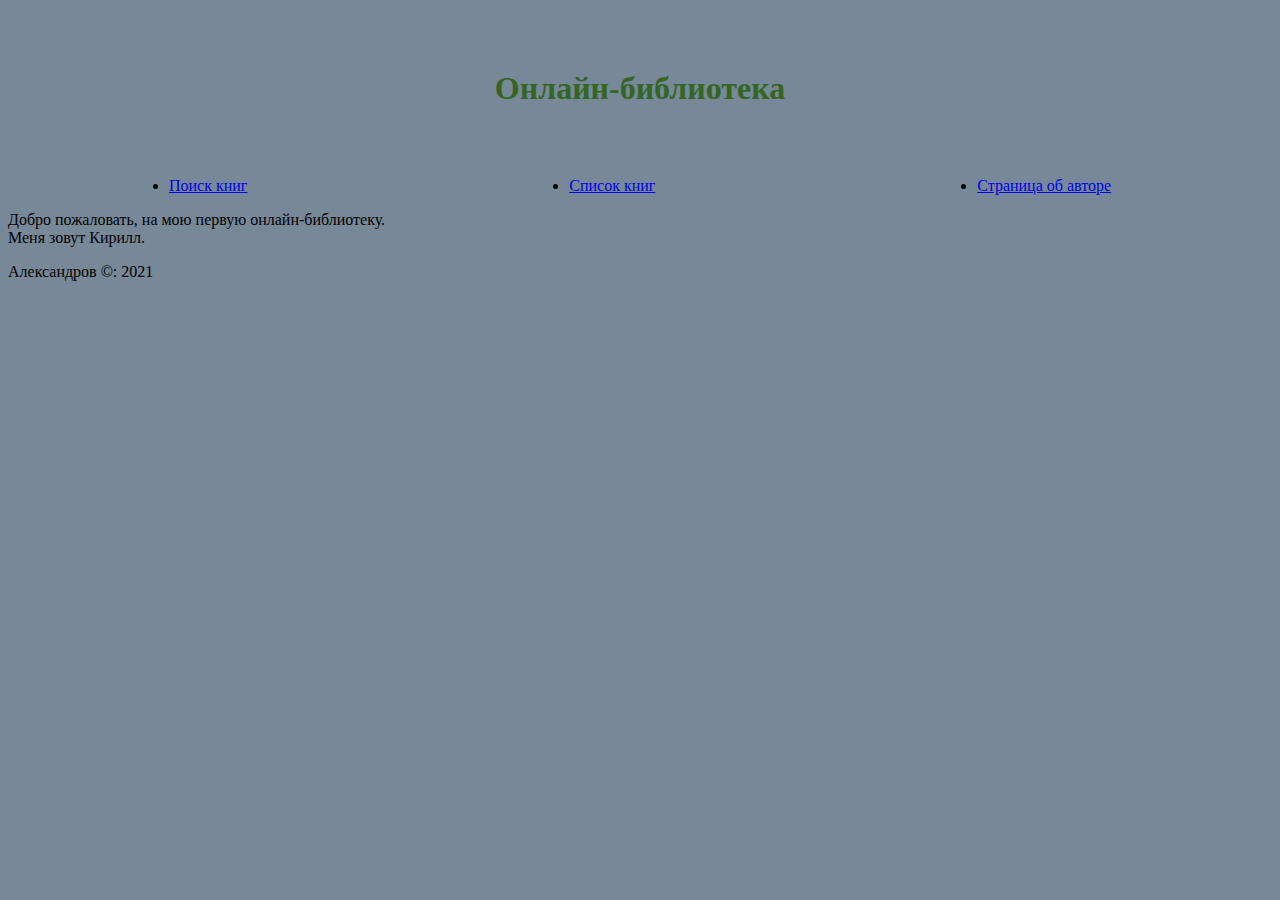
<file: lab-02/index.html>
<!DOCTYPE html>
<html lang="ru">
<head>
	<meta charset="UTF-8">
	<title>Главная страница - Онлайн-Библиотеки</title>
</head>
<body bgcolor="#778899">

<header>
	<h1 style="text-align: center; font-family: fantasy; margin: 70px; color: #362">
	Онлайн-библиотека</h1>

	<nav>

		<u1 style="display: flex; justify-content: space-around;">
			<li><a href="./search.html">Поиск книг</a></li>
			<li><a href="./bookshelf.html">Список книг</a></li>
			<li><a href="./about.html">Страница об авторе</a></li>
		</u1>
	</nav>
</header>

<main>
	<p>Добро пожаловать, на мою первую онлайн-библиотеку.<br>Меня зовут Кирилл.</p>
</main>
<footer style="margin-right: 50px">
	Александров&nbsp;&copy:&nbsp;2021
</footer>
</body>
</html>
</file>
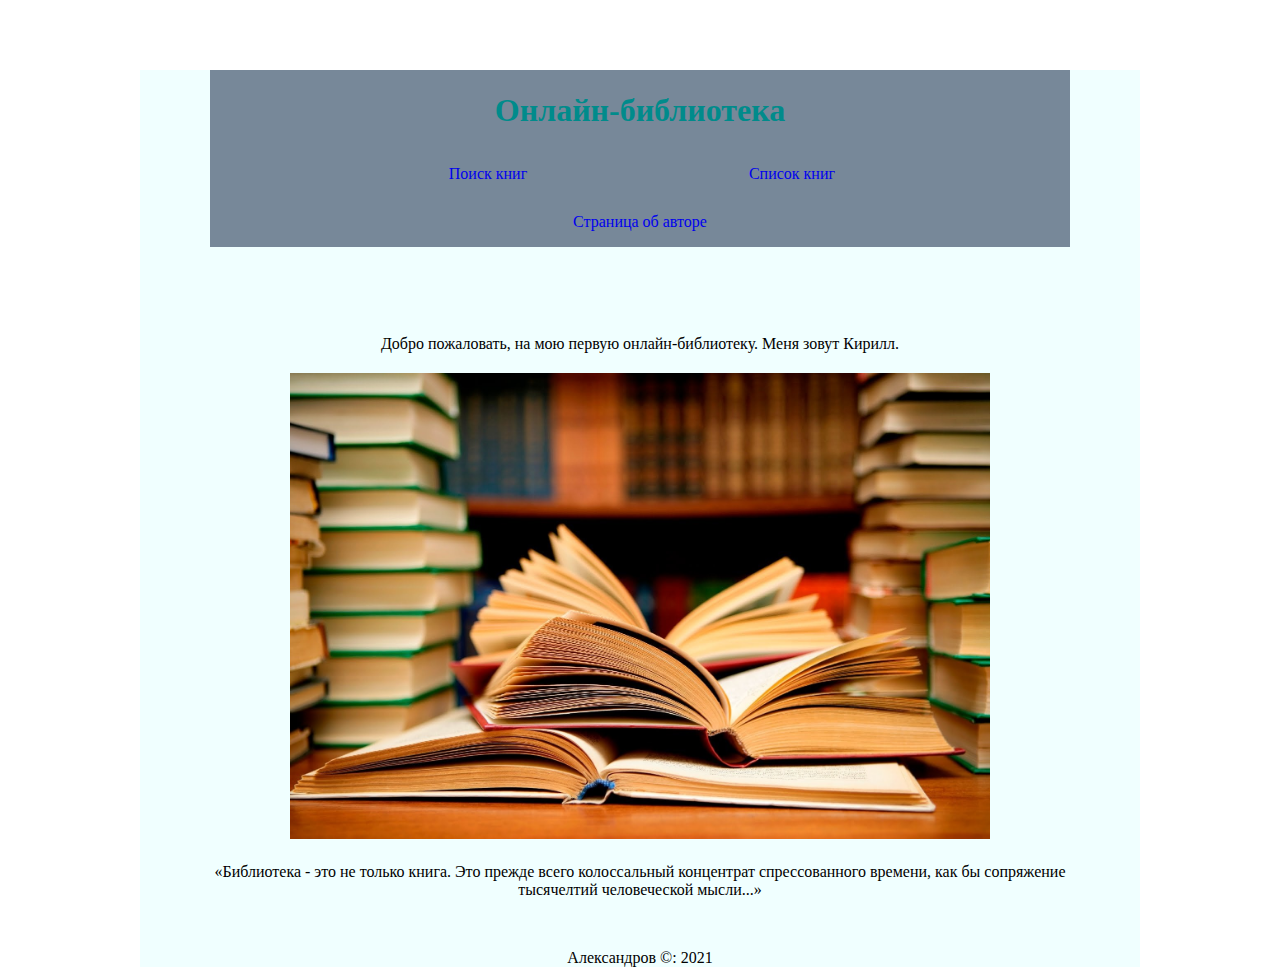
<file: lab-03/index.html>
<!DOCTYPE html>
<html lang="ru">
<head>
	<meta charset="UTF-8">
	<title>Главная страница - Онлайн-Библиотеки</title>
	<link rel="stylesheet" href="Setting.css">
</head>
<body>
<main>
<header>
	<h1>
	Онлайн-библиотека</h1>

	<nav>
		
			<li><a href="./search.html">Поиск книг</a></li>
			<li><a href="./bookshelf.html">Список книг</a></li>
			<li><a href="./about.html">Страница об авторе</a></li>
		
	</nav>
</header>

<content>
	<div class="text1">Добро пожаловать, на мою первую онлайн-библиотеку. Меня зовут Кирилл.</div>
	<div class="image"><img src="image/123.jpg" alt="Picture" width="700" hspace="20"></div>

	<blockquote>
		<div class="text1">&laquo;Библиотека - это не только книга. Это прежде всего колоссальный концентрат спрессованного времени, как бы сопряжение тысячелтий человеческой мысли...&raquo;</div>
	</blockquote>
</content>
<footer>
	Александров&nbsp;&copy:&nbsp;2021
</footer>
</body>
</main>
</html>
</file>
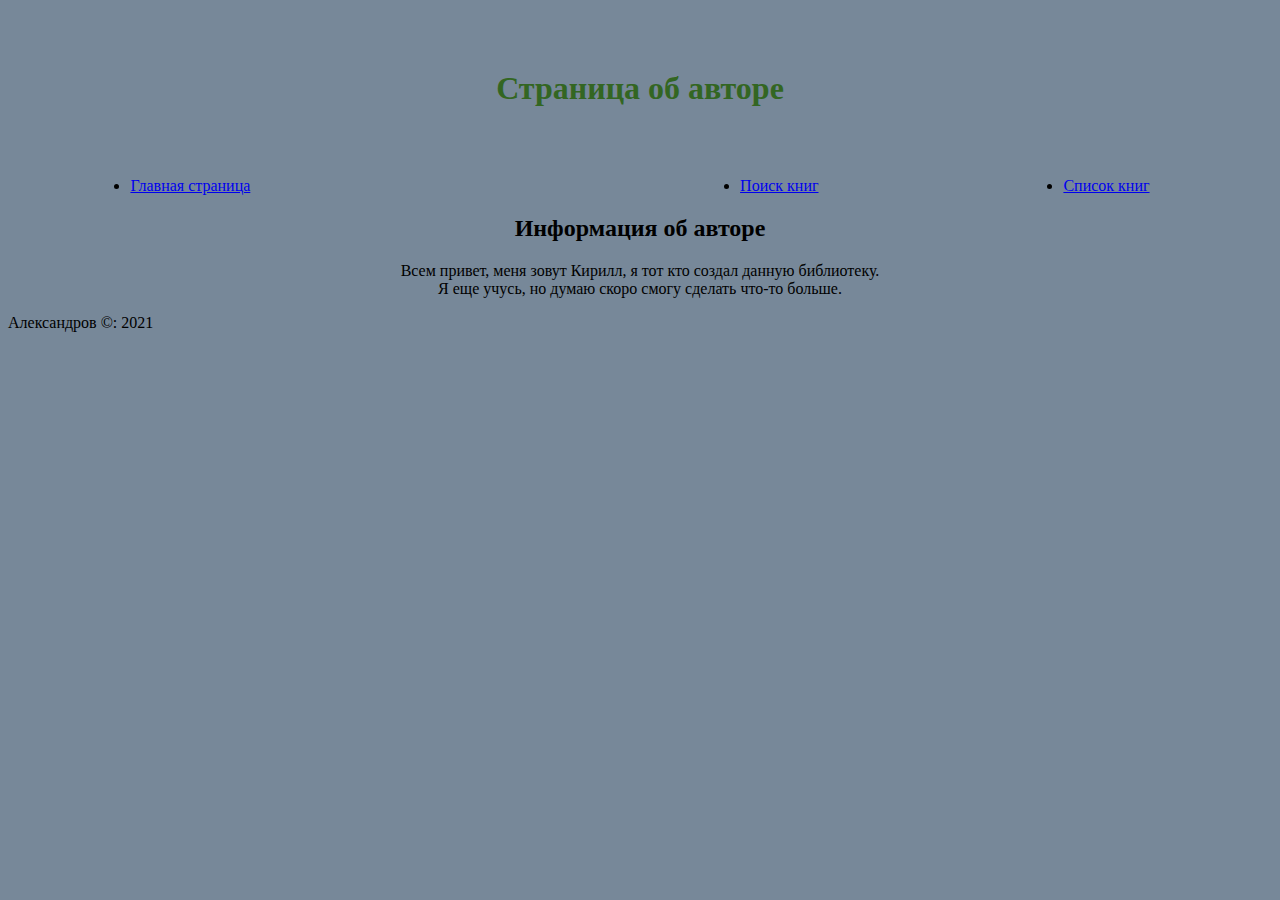
<file: lab-02/about.html>
<!DOCTYPE html>
<html>
<head>
	<meta charset="utf-8">
	<title>Об авторе</title>
</head>
<body bgcolor="#778899">
	<header>
		<h1 style="text-align: center; font-family: fantasy; margin: 70px; color: #362">
			Страница об авторе</h1>
		<nav>

			<u1 style="display: flex; justify-content: space-around;">
				<li><a href="./index.html">Главная страница</li>
				<li><a href="./search.html">Поиск книг</a></li>
				<li><a href="./bookshelf.html">Список книг</a></li>
			</u1>
		</nav>
	</header>

	<main>
		<h2 style="text-align: center;">Информация об авторе</h2>
		<p style="text-align: center;">Всем привет, меня зовут Кирилл, я тот кто создал данную библиотеку.<br>Я еще учусь, но думаю скоро смогу сделать что-то больше.</p>
	</main>

	<footer style="margin-right: 50px">
	Александров&nbsp;&copy:&nbsp;2021
</footer>
</body>
</html>
</file>
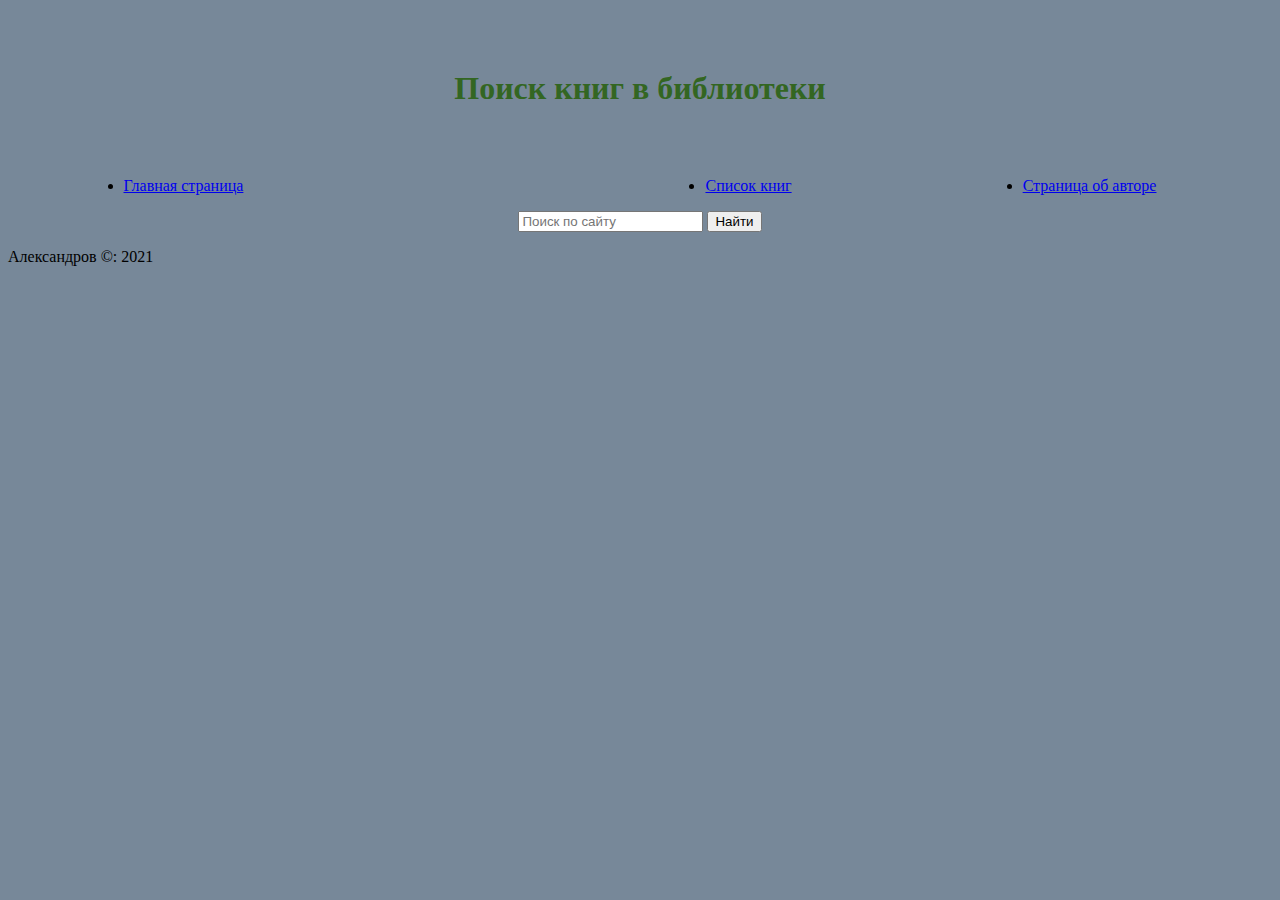
<file: lab-02/search.html>
<!DOCTYPE html>
<html lang="ru">
<head>
	<meta charset="utf-8">
	<title>Поиск - Онлайн-Библиотеки</title>
</head>
<body bgcolor="#778899">

	<header>
		<h1 style="text-align: center; font-family: fantasy; margin: 70px; color: #362">
			Поиск книг в библиотеки
		</h1>

		<nav>
			
			<u1 style="display: flex; justify-content: space-around;">
				<li><a href="./index.html">Главная страница</li>
				<li><a href="./bookshelf.html">Список книг</a></li>
				<li><a href="./about.html">Страница об авторе</a></li>
			</u1>
		</nav>
	</header>

	<form>
		<p style="text-align: center;"><input type="search" name="q" placeholder="Поиск по сайту">
			<input type="submit" value="Найти"></p>
	</form>

	<footer style="margin-right: 50px">
	Александров&nbsp;&copy:&nbsp;2021
</footer>
</body>
</html>
</file>
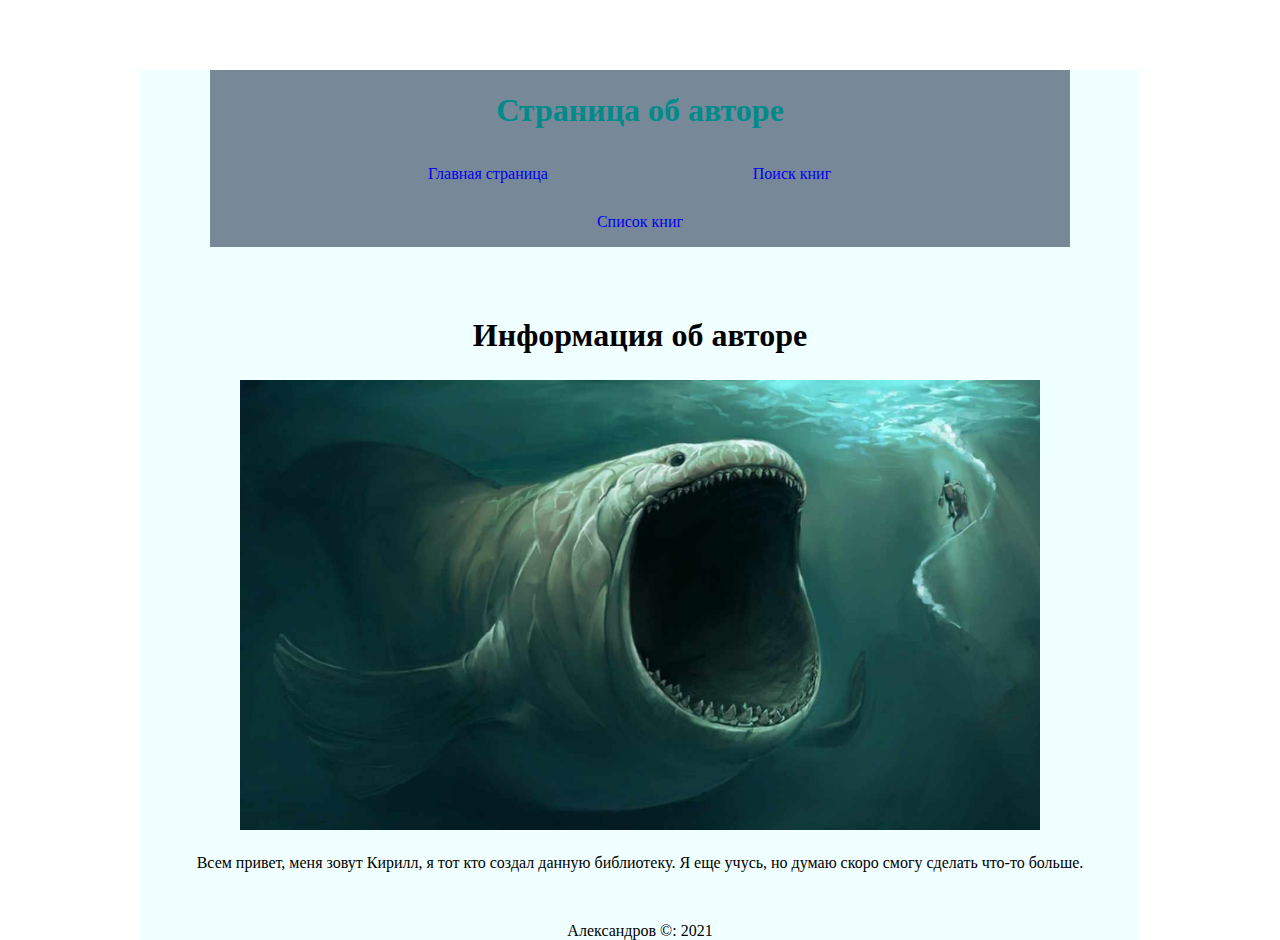
<file: lab-03/about.html>
<!DOCTYPE html>
<html>
<head>
	<meta charset="utf-8">
	<title>Об авторе</title>
	<link rel="stylesheet" href="Setting.css">
</head>
<body >
<main>
	<header>
		<h1>
			Страница об авторе</h1>
		<nav>

				<li><a href="./index.html">Главная страница</li>
				<li><a href="./search.html">Поиск книг</a></li>
				<li><a href="./bookshelf.html">Список книг</a></li>
		</nav>
	</header>

		<h2>Информация об авторе</h2>
		<div class="image"><img src="image/Ime.jpg" width="800" height="450" alt="It's me"></div>
		<div class="text1">Всем привет, меня зовут Кирилл, я тот кто создал данную библиотеку. Я еще учусь, но думаю скоро смогу сделать что-то больше. </div>

	<footer>
	Александров&nbsp;&copy:&nbsp;2021
</footer>
</body>
</main>
</html>
</file>
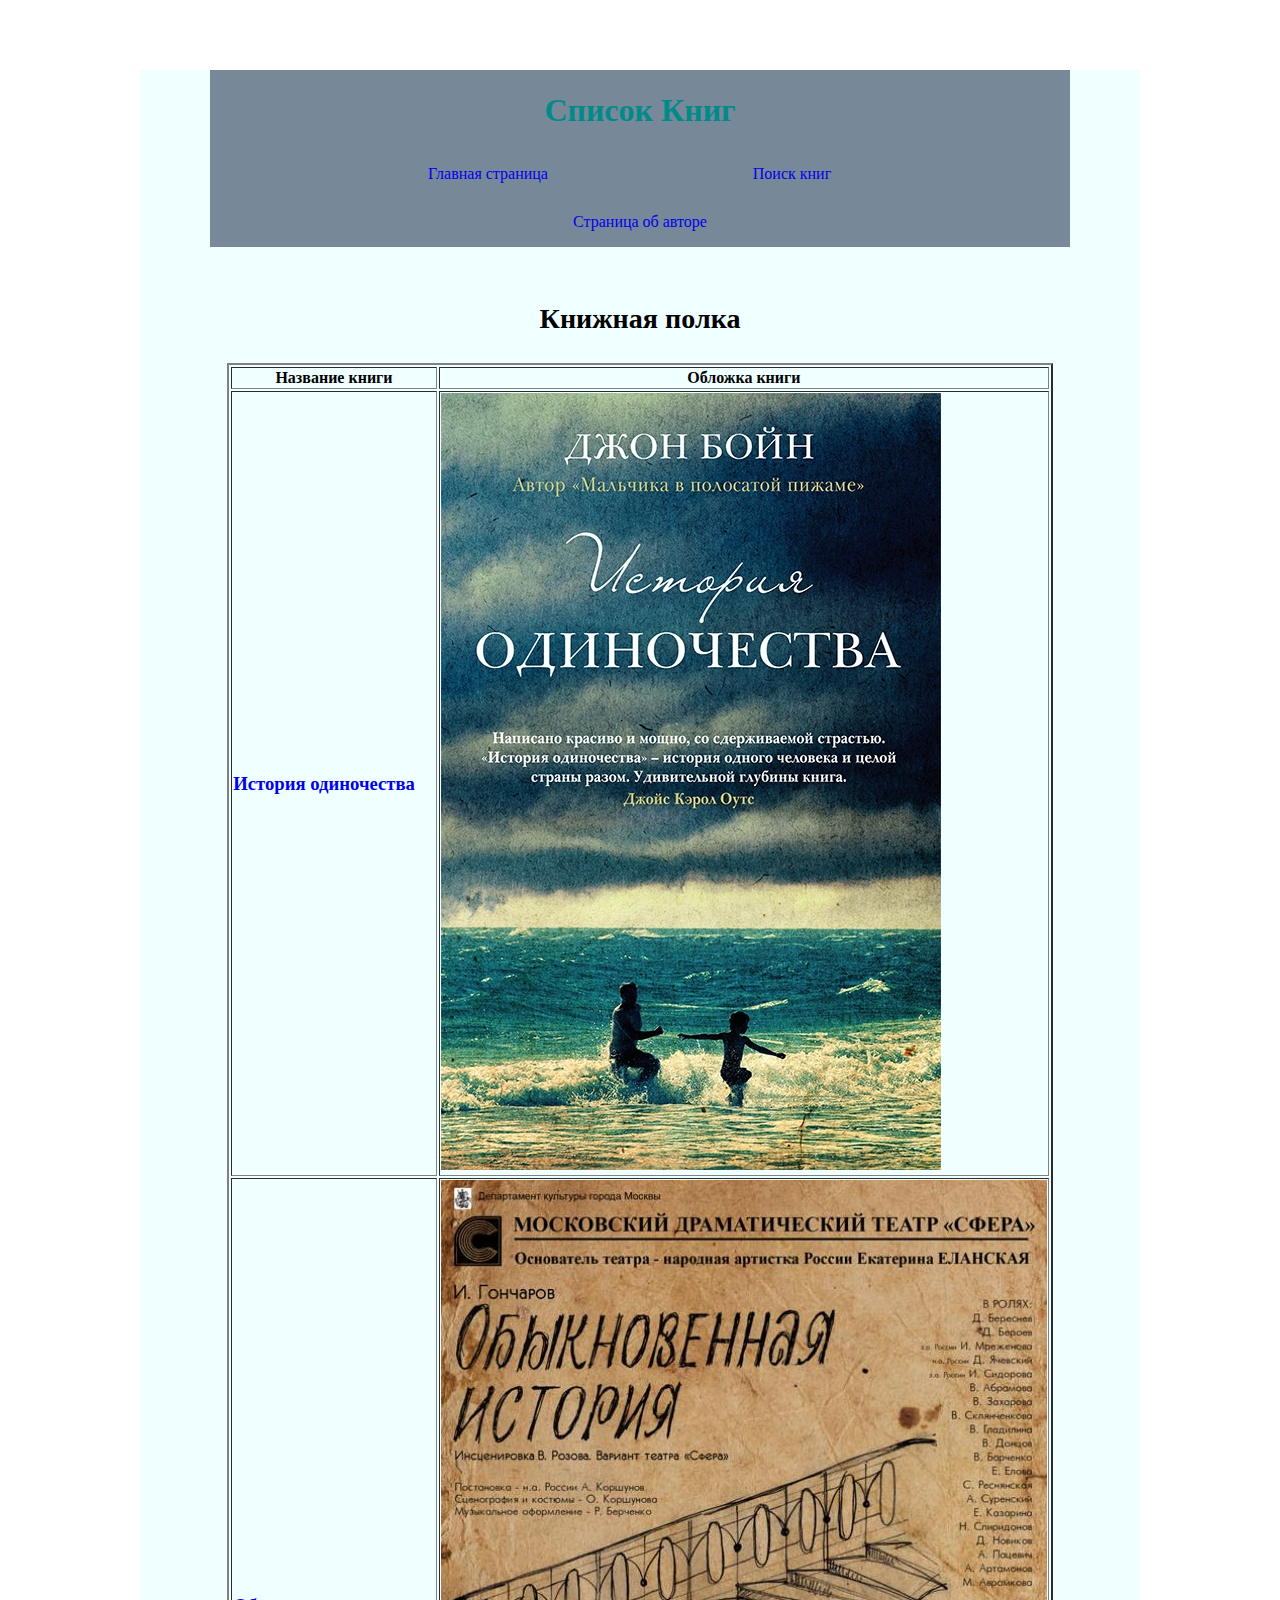
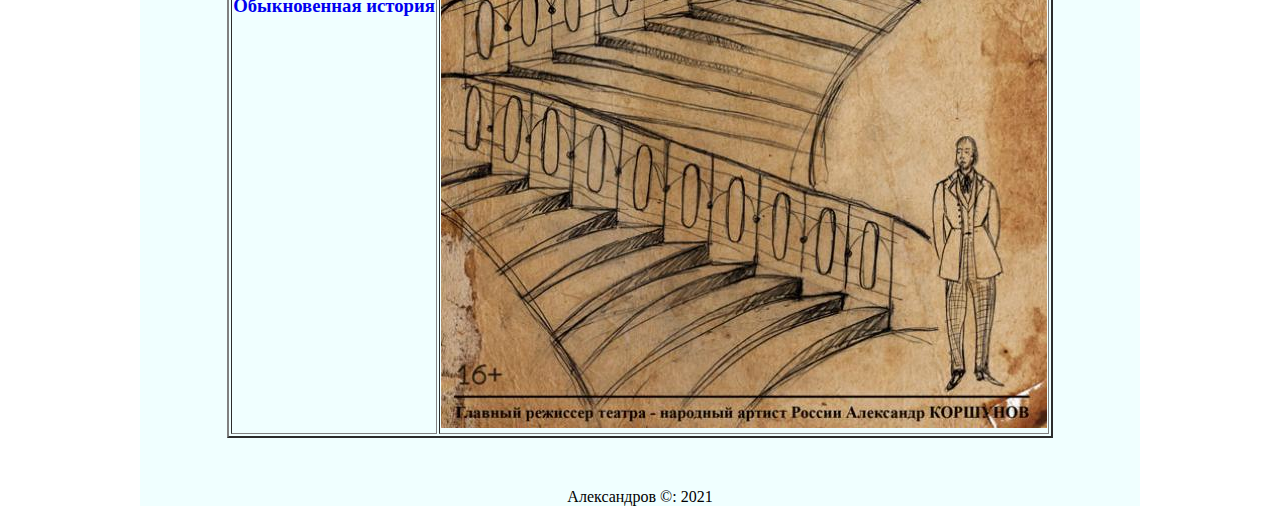
<file: lab-03/bookshelf.html>
<!DOCTYPE html>
<html>
<head>
	<meta charset="utf-8">
	<title>Список Книг</title>
	<link rel="stylesheet" href="Setting.css">
</head>
<body>
<main>
	<header>
		<h1>
			Список Книг
		</h1>

		<nav>
			

			<li><a href="./index.html">Главная страница</a></li>
			<li><a href="./search.html">Поиск книг</a></li>
			<li><a href="./about.html">Страница об авторе</a></li>

		</nav>
	</header>
	
<content>
<center>
	<table border="2">
	<caption><h3>Книжная полка</h3></caption>
		<tr>
			<th>Название книги</th>
			<th>Обложка книги</th>
		
			<tr><td><h3><a href="./book/storyOne.html">История одиночества</a></h3></td><td><img src="image/1.jpeg" alt="AloneStory"></td></tr>
			<tr><td><h3><a href="./book/storyOrd.html">Обыкновенная история</a></h3></td><td><img src="image/2.jpg" alt="TypicalStory"></td>
			</tr>
		</tr>
	</table>
</center>
</content>

<footer>
	Александров&nbsp;&copy:&nbsp;2021
</footer>
</body>
</main>
</html>
</file>
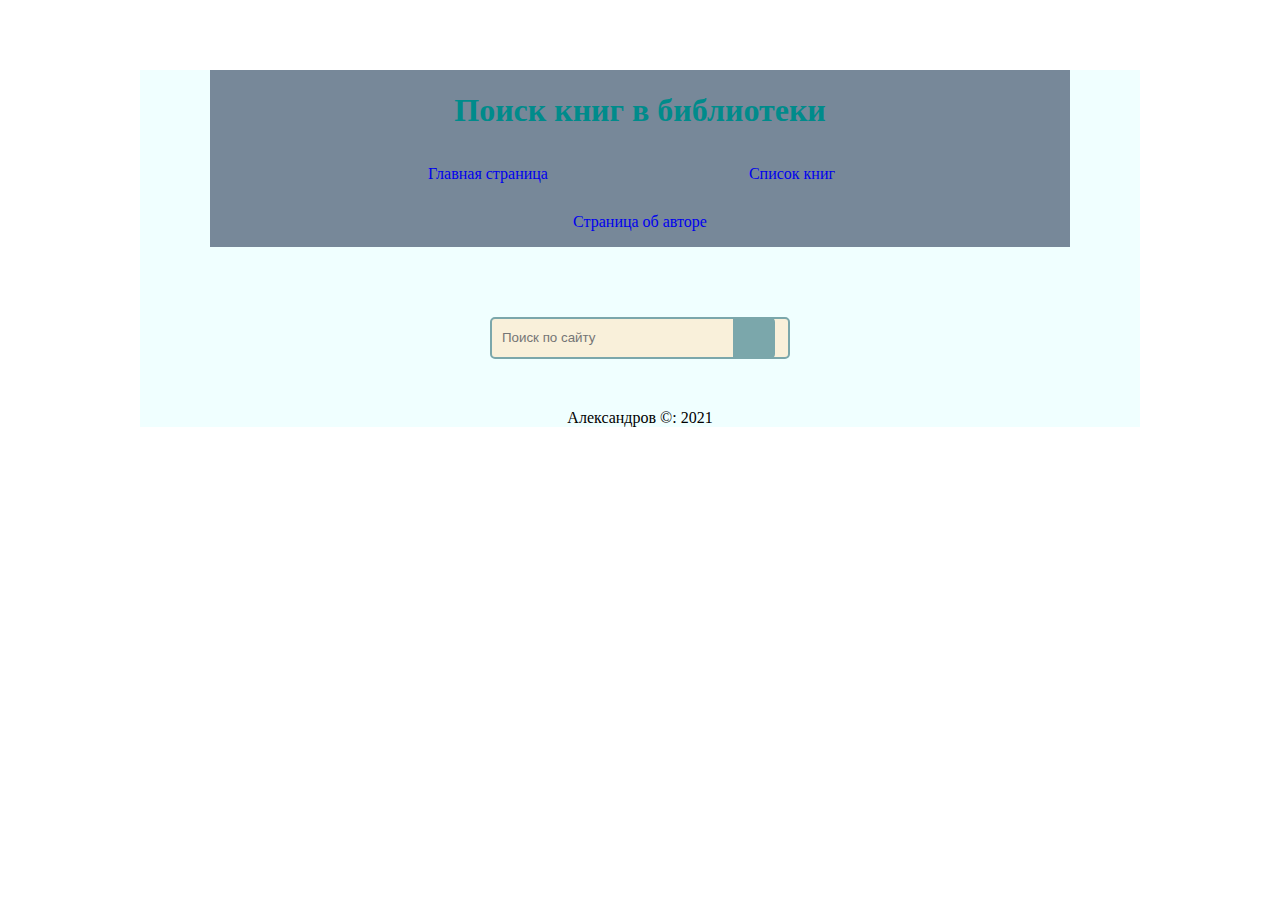
<file: lab-03/search.html>
<!DOCTYPE html>
<html lang="ru">
<head>
	<meta charset="utf-8">
	<title>Поиск - Онлайн-Библиотеки</title>
	<link rel="stylesheet" href="Setting.css">
</head>
<body>
<main>
	<header>
		<h1>
			Поиск книг в библиотеки
		</h1>

		<nav>
			
				<li><a href="./index.html">Главная страница</a></li>
				<li><a href="./bookshelf.html">Список книг</a></li>
				<li><a href="./about.html">Страница об авторе</a></li>
			
		</nav>
	</header>
<div class="d1">
	<form>
		<input type="search" name="q" placeholder="Поиск по сайту">
			<button type="submit" value="Найти"></button>
	</form>
</div>

	<footer>
	Александров&nbsp;&copy:&nbsp;2021
</footer>
</body>
</main>
</html>
</file>
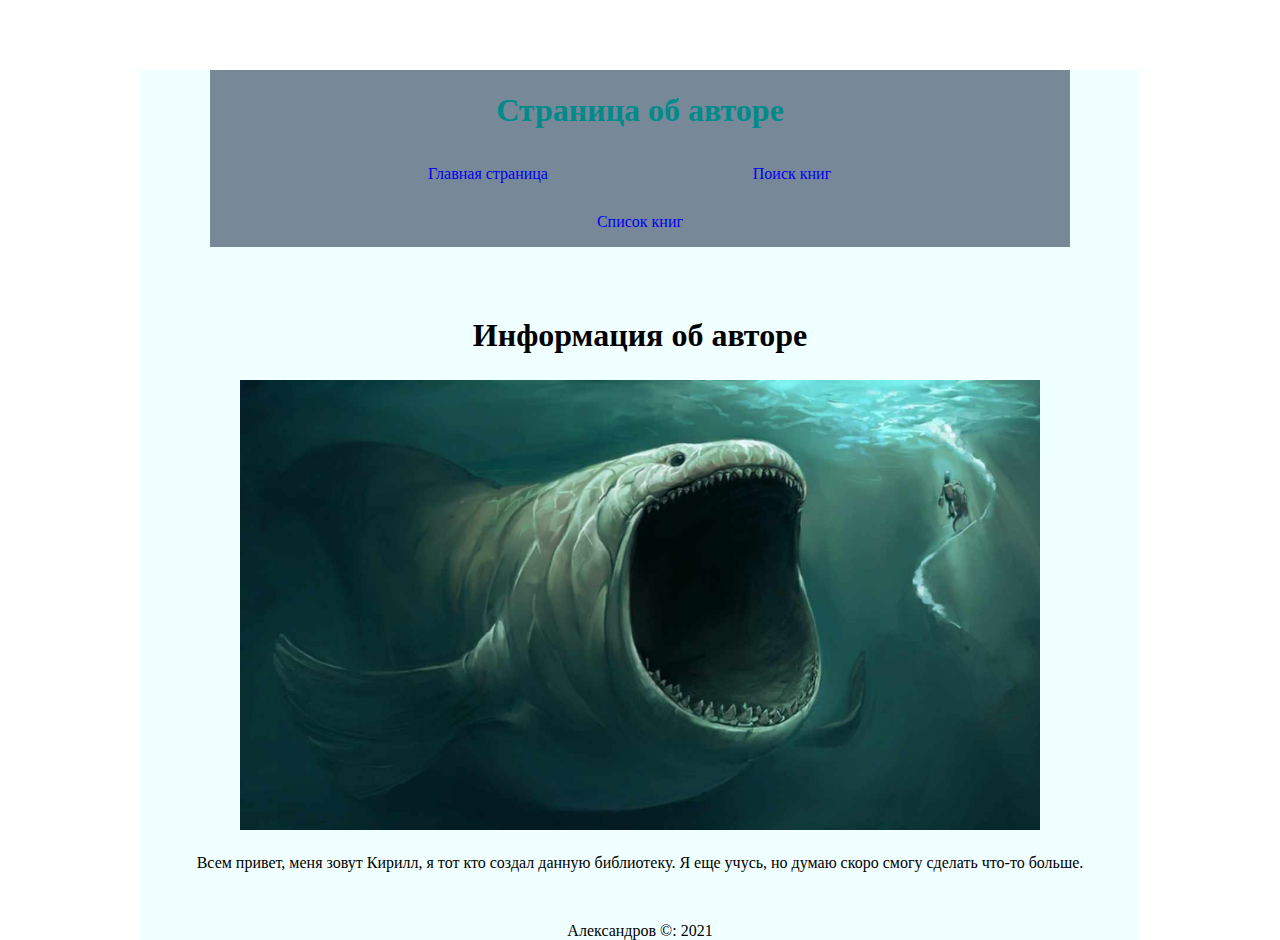
<file: lab-04/about.html>
<!DOCTYPE html>
<html>
<head>
	<meta charset="utf-8">
	<title>Об авторе</title>
	<link rel="stylesheet" href="Setting.css">
</head>
<body >
<main>
	<header>
		<h1>
			Страница об авторе</h1>
		<nav>

				<li><a href="./index.html">Главная страница</li>
				<li><a href="./search.html">Поиск книг</a></li>
				<li><a href="./bookshelf.html">Список книг</a></li>
		</nav>
	</header>

		<h2>Информация об авторе</h2>
		<div class="image"><img src="image/Ime.jpg" width="800" height="450" alt="It's me"></div>
		<div class="text1">Всем привет, меня зовут Кирилл, я тот кто создал данную библиотеку. Я еще учусь, но думаю скоро смогу сделать что-то больше. </div>
	<footer>
	Александров&nbsp;&copy:&nbsp;2021
</footer>
</body>
</main>
</html>
</file>
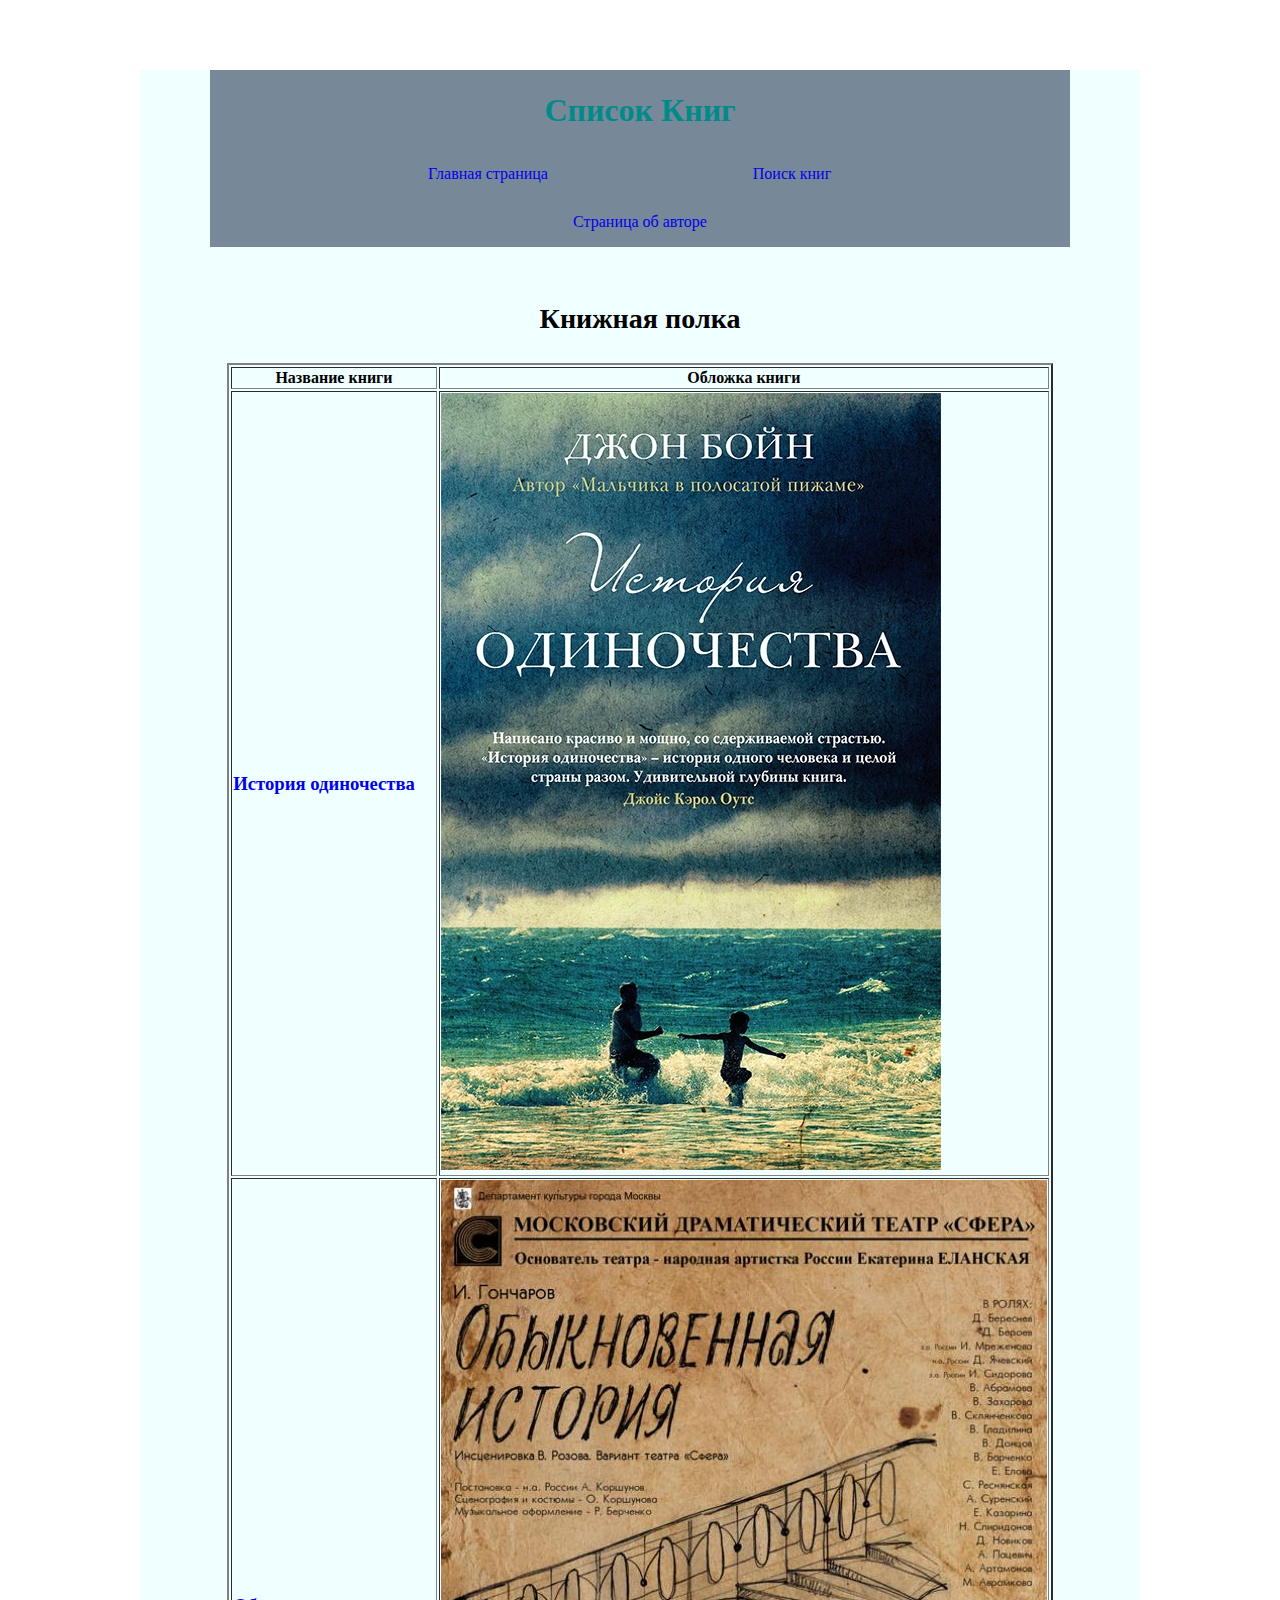
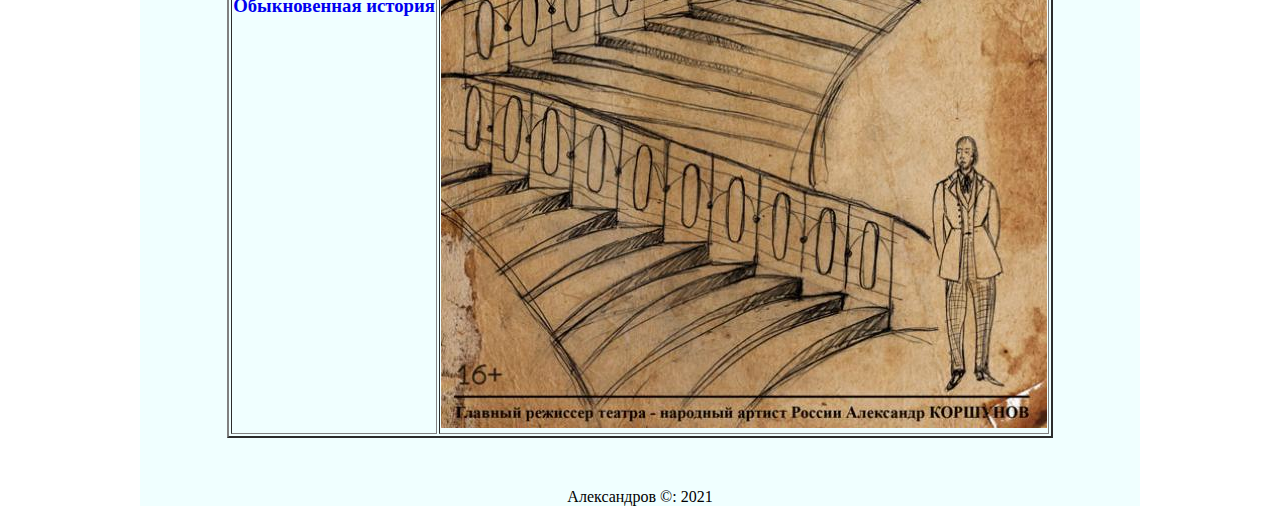
<file: lab-04/bookshelf.html>
<!DOCTYPE html>
<html>
<head>
	<meta charset="utf-8">
	<title>Список Книг</title>
	<link rel="stylesheet" href="Setting.css">
</head>
<body>
<main>
	<header>
		<h1>
			Список Книг
		</h1>

		<nav>
			

			<li><a href="./index.html">Главная страница</a></li>
			<li><a href="./search.html">Поиск книг</a></li>
			<li><a href="./about.html">Страница об авторе</a></li>

		</nav>
	</header>
	
<content>
<center>
	<table border="2">
	<caption><h3>Книжная полка</h3></caption>
		<tr>
			<th>Название книги</th>
			<th>Обложка книги</th>
			<tr><td><h3><a href="./book/storyOne.html">История одиночества</a></h3></td><td><img src="image/1.jpeg" alt="AloneStory"></td></tr>
			<tr><td><h3><a href="./book/storyOrd.html">Обыкновенная история</a></h3></td><td><img src="image/2.jpg" alt="TypicalStory"></td>
			</tr>
		</tr>
	</table>
</center>
</content>

<footer>
	Александров&nbsp;&copy:&nbsp;2021
</footer>
</body>
</main>
</html>
</file>
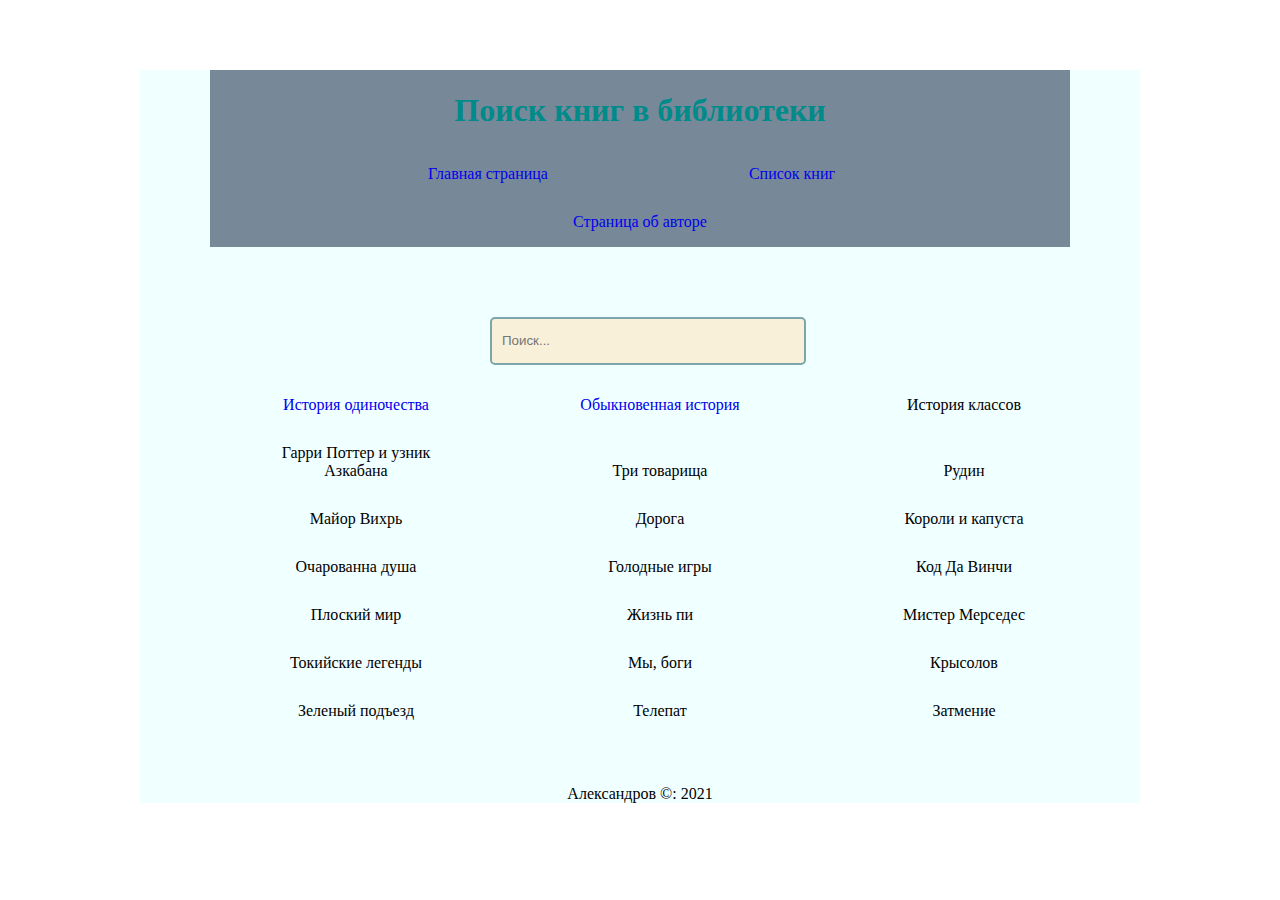
<file: lab-04/search.html>
<!DOCTYPE html>
<html lang="ru">
<head>
	<meta charset="utf-8">
	<title>Поиск - Онлайн-Библиотеки</title>
	<link rel="stylesheet" href="Setting.css">
</head>
<body>
<main>
	<header>
		<h1>
			Поиск книг в библиотеки
		</h1>

		<nav>
				<li><a href="./index.html">Главная страница</a></li>
				<li><a href="./bookshelf.html">Список книг</a></li>
				<li><a href="./about.html">Страница об авторе</a></li>
			
		</nav>
	</header>
<div class="d1">
	<form>
		<input type="text" id="elastic" placeholder="Поиск...">
			<!--<button type="submit" value="Найти"></button>--> 
	</form>
	<script src="JavaScript.js"></script>
</div>
<div class="cl-1">
	<ul class="elastic">
			<li><a href="./book/storyOne.html">История одиночества</a></li>
			<li><a href="./book/storyOrd.html">Обыкновенная история</a></li>
			<li>История классов</li>
			<li>Гарри Поттер и узник Азкабана</li>
			<li>Три товарища</li>
			<li>Рудин</li>
			<li>Майор Вихрь</li>
			<li>Дорога</li>
			<li>Короли и капуста</li>
			<li>Очарованна душа</li>
			<li>Голодные игры</li>
			<li>Код Да Винчи</li>
			<li>Плоский мир</li>
			<li>Жизнь пи</li>
			<li>Мистер Мерседес</li>
			<li>Токийские легенды</li>
			<li>Мы, боги</li>
			<li>Крысолов</li>
			<li>Зеленый подъезд</li>
			<li>Телепат</li>
			<li>Затмение</li>
		</ul>
	</div>

	<footer>
	Александров&nbsp;&copy:&nbsp;2021
</footer>
</body>
</main>
</html>
</file>
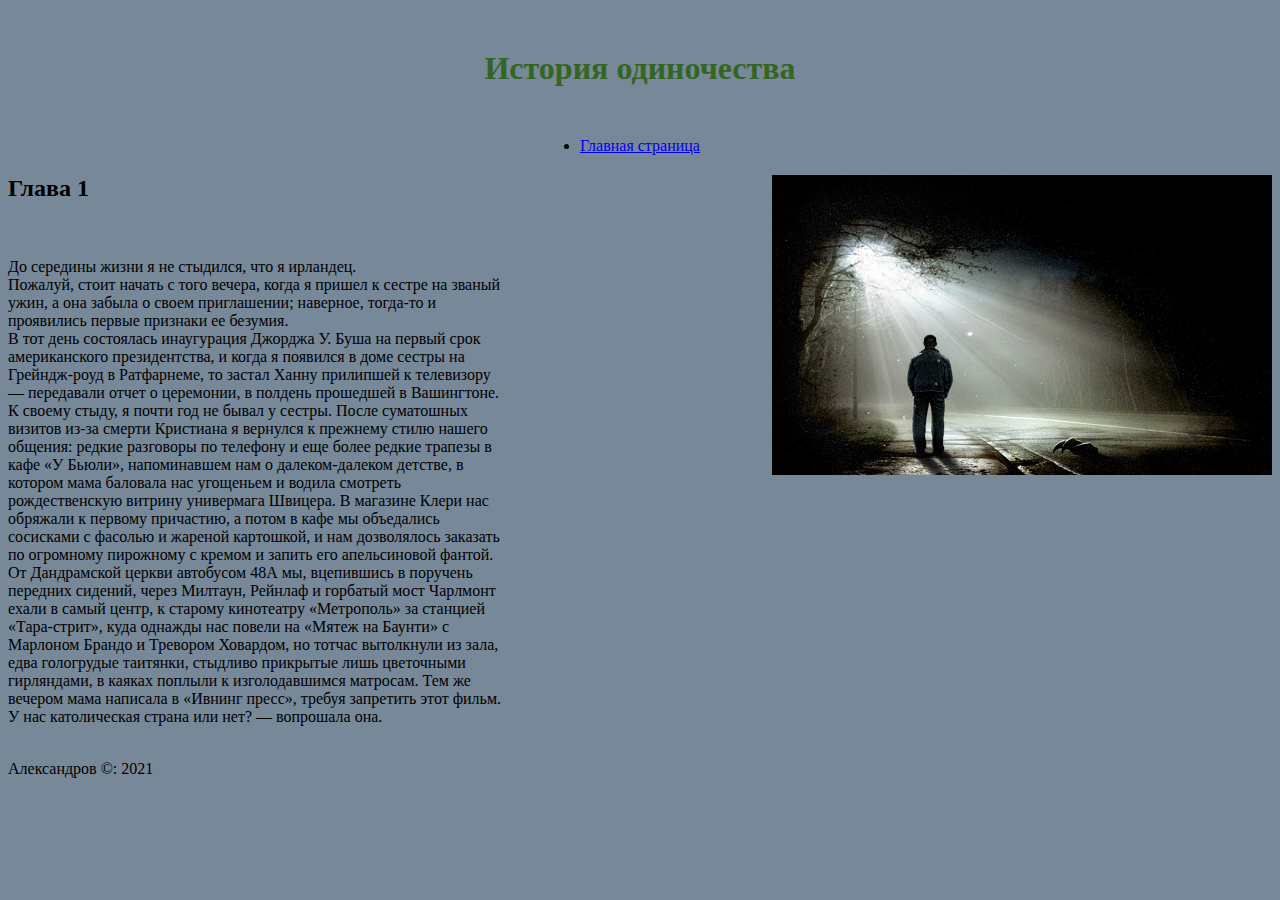
<file: lab-02/book/storyOne.html>
<!DOCTYPE html>
<html>
<head>
	<meta charset="utf-8">
	<title>История одиночества</title>
</head>
<body bgcolor="#778899">
	<header>
		<h1 style="text-align: center; font-family: fantasy; margin: 50px; color: #362">
			История одиночества</h1>
		<nav>

			<u1 style="display: flex; justify-content: space-around;">
				<li><a href="../index.html">Главная страница</a></li>
				
			</u1>
		</nav>
	</header>

	<main>
		<img src="../image/3.jpg" width="500" height="300" alt="storyOne" align="right">	
		<h2>Глава 1</h2>
		<p style="text-align: left; white-space: pre-wrap; width: 500px">
			
До середины жизни я не стыдился, что я ирландец.
Пожалуй, стоит начать с того вечера, когда я пришел к сестре на званый ужин, а она забыла о своем приглашении; наверное, тогда-то и проявились первые признаки ее безумия.
В тот день состоялась инаугурация Джорджа У. Буша на первый срок американского президентства, и когда я появился в доме сестры на Грейндж-роуд в Ратфарнеме, то застал Ханну прилипшей к телевизору — передавали отчет о церемонии, в полдень прошедшей в Вашингтоне.
К своему стыду, я почти год не бывал у сестры. После суматошных визитов из-за смерти Кристиана я вернулся к прежнему стилю нашего общения: редкие разговоры по телефону и еще более редкие трапезы в кафе «У Бьюли», напоминавшем нам о далеком-далеком детстве, в котором мама баловала нас угощеньем и водила смотреть рождественскую витрину универмага Швицера. В магазине Клери нас обряжали к первому причастию, а потом в кафе мы объедались сосисками с фасолью и жареной картошкой, и нам дозволялось заказать по огромному пирожному с кремом и запить его апельсиновой фантой. От Дандрамской церкви автобусом 48А мы, вцепившись в поручень передних сидений, через Милтаун, Рейнлаф и горбатый мост Чарлмонт ехали в самый центр, к старому кинотеатру «Метрополь» за станцией «Тара-стрит», куда однажды нас повели на «Мятеж на Баунти» с Марлоном Брандо и Тревором Ховардом, но тотчас вытолкнули из зала, едва гологрудые таитянки, стыдливо прикрытые лишь цветочными гирляндами, в каяках поплыли к изголодавшимся матросам. Тем же вечером мама написала в «Ивнинг пресс», требуя запретить этот фильм. У нас католическая страна или нет? — вопрошала она.
		</p>
	</main>

	<footer style="margin-right: 50px">
	Александров&nbsp;&copy:&nbsp;2021
</footer>
</body>
</html>
</file>
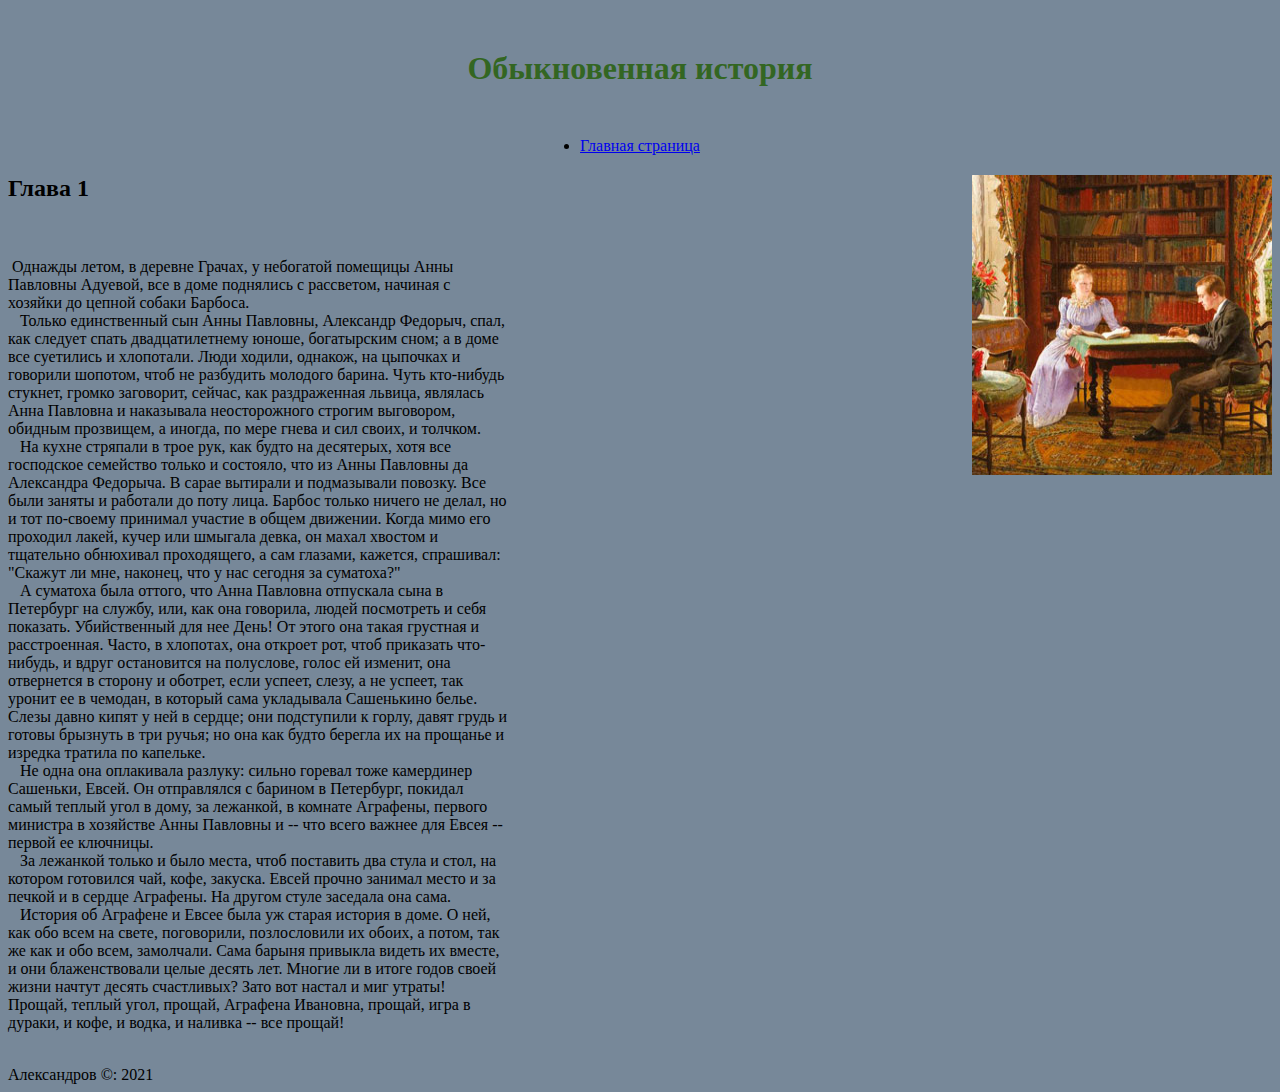
<file: lab-02/book/storyOrd.html>
<!DOCTYPE html>
<html>
<head>
	<meta charset="utf-8">
	<title>Обыкновенная история</title>
</head>
<body bgcolor="#778899">
	<header>
		<h1 style="text-align: center; font-family: fantasy; margin: 50px; color: #362">
			Обыкновенная история</h1>
		<nav>

			<u1 style="display: flex; justify-content: space-around;">
				<li><a href="../index.html">Главная страница</a></li>
			</u1>
		</nav>
	</header>

	<main>
		<img src="../image/4.jpg" width="300" height="300" alt="storyOrdinary" align="right">	
		<h2>Глава 1</h2>
		<p style="text-align: left; white-space: pre-wrap; width: 500px">
			
 Однажды летом, в деревне Грачах, у небогатой помещицы Анны Павловны Адуевой, все в доме поднялись с рассветом, начиная с хозяйки до цепной собаки Барбоса.
   Только единственный сын Анны Павловны, Александр Федорыч, спал, как следует спать двадцатилетнему юноше, богатырским сном; а в доме все суетились и хлопотали. Люди ходили, однакож, на цыпочках и говорили шопотом, чтоб не разбудить молодого барина. Чуть кто-нибудь стукнет, громко заговорит, сейчас, как раздраженная львица, являлась Анна Павловна и наказывала неосторожного строгим выговором, обидным прозвищем, а иногда, по мере гнева и сил своих, и толчком.
   На кухне стряпали в трое рук, как будто на десятерых, хотя все господское семейство только и состояло, что из Анны Павловны да Александра Федорыча. В сарае вытирали и подмазывали повозку. Все были заняты и работали до поту лица. Барбос только ничего не делал, но и тот по-своему принимал участие в общем движении. Когда мимо его проходил лакей, кучер или шмыгала девка, он махал хвостом и тщательно обнюхивал проходящего, а сам глазами, кажется, спрашивал: "Скажут ли мне, наконец, что у нас сегодня за суматоха?"
   А суматоха была оттого, что Анна Павловна отпускала сына в Петербург на службу, или, как она говорила, людей посмотреть и себя показать. Убийственный для нее День! От этого она такая грустная и расстроенная. Часто, в хлопотах, она откроет рот, чтоб приказать что-нибудь, и вдруг остановится на полуслове, голос ей изменит, она отвернется в сторону и оботрет, если успеет, слезу, а не успеет, так уронит ее в чемодан, в который сама укладывала Сашенькино белье. Слезы давно кипят у ней в сердце; они подступили к горлу, давят грудь и готовы брызнуть в три ручья; но она как будто берегла их на прощанье и изредка тратила по капельке.
   Не одна она оплакивала разлуку: сильно горевал тоже камердинер Сашеньки, Евсей. Он отправлялся с барином в Петербург, покидал самый теплый угол в дому, за лежанкой, в комнате Аграфены, первого министра в хозяйстве Анны Павловны и -- что всего важнее для Евсея -- первой ее ключницы.
   За лежанкой только и было места, чтоб поставить два стула и стол, на котором готовился чай, кофе, закуска. Евсей прочно занимал место и за печкой и в сердце Аграфены. На другом стуле заседала она сама.
   История об Аграфене и Евсее была уж старая история в доме. О ней, как обо всем на свете, поговорили, позлословили их обоих, а потом, так же как и обо всем, замолчали. Сама барыня привыкла видеть их вместе, и они блаженствовали целые десять лет. Многие ли в итоге годов своей жизни начтут десять счастливых? Зато вот настал и миг утраты! Прощай, теплый угол, прощай, Аграфена Ивановна, прощай, игра в дураки, и кофе, и водка, и наливка -- все прощай!
		</p>
	</main>

	<footer style="margin-right: 50px">
	Александров&nbsp;&copy:&nbsp;2021
</footer>
</body>
</html>
</file>
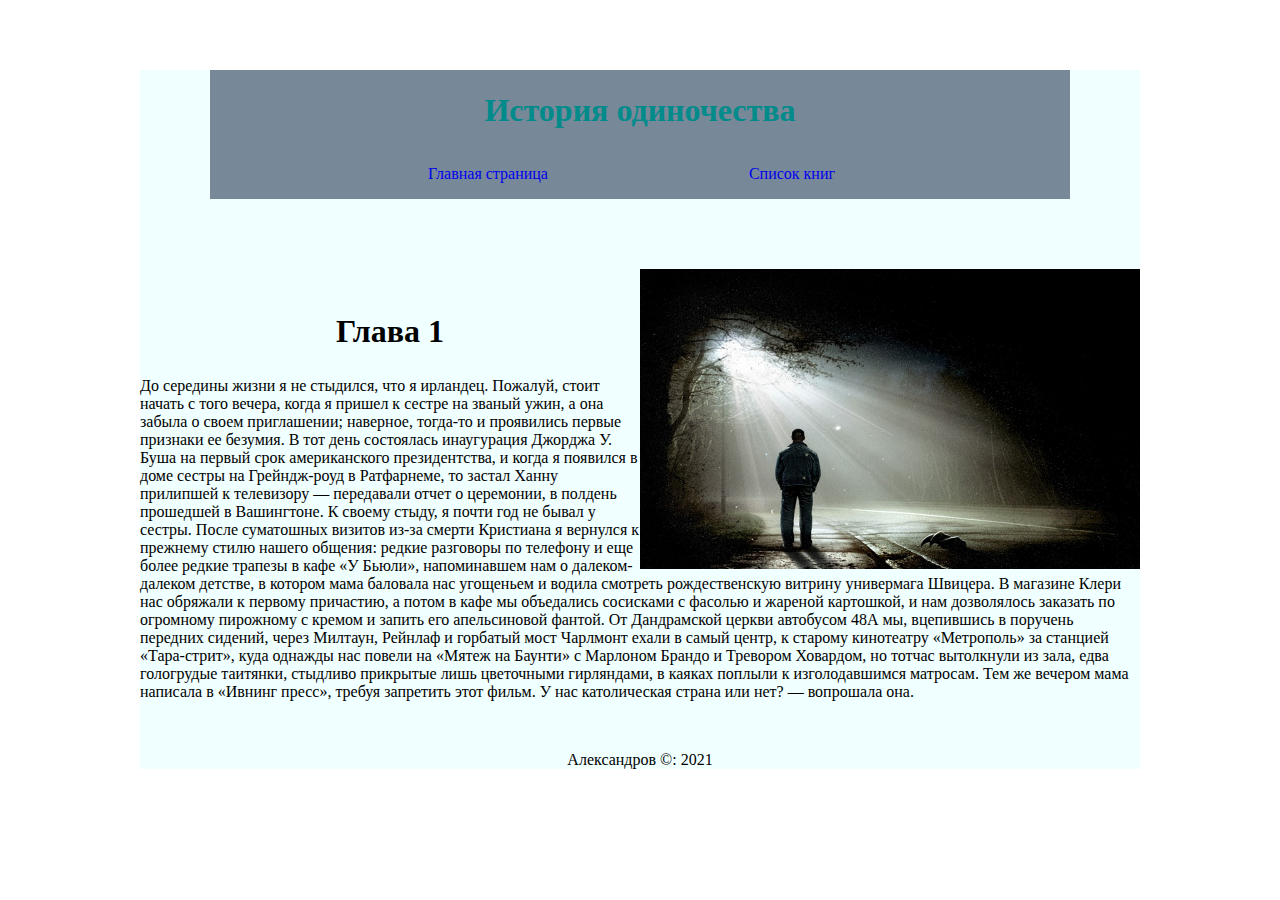
<file: lab-03/book/storyOne.html>
<!DOCTYPE html>
<html>
<head>
	<meta charset="utf-8">
	<title>История одиночества</title>
	<link rel="stylesheet" href="../Setting.css">
</head>
<body >
<main>
	<header>
		<h1>
			История одиночества</h1>
		<nav>

				<li><a href="../index.html">Главная страница</a></li>
				<li><a href="../bookshelf.html">Список книг</a></li>
				
		</nav>
	</header>

	<content>
		<img src="../image/3.jpg" width="500" height="300" alt="storyOne" align="right">	
		<h2>Глава 1</h2>
			
До середины жизни я не стыдился, что я ирландец.
Пожалуй, стоит начать с того вечера, когда я пришел к сестре на званый ужин, а она забыла о своем приглашении; наверное, тогда-то и проявились первые признаки ее безумия.
В тот день состоялась инаугурация Джорджа У. Буша на первый срок американского президентства, и когда я появился в доме сестры на Грейндж-роуд в Ратфарнеме, то застал Ханну прилипшей к телевизору — передавали отчет о церемонии, в полдень прошедшей в Вашингтоне.
К своему стыду, я почти год не бывал у сестры. После суматошных визитов из-за смерти Кристиана я вернулся к прежнему стилю нашего общения: редкие разговоры по телефону и еще более редкие трапезы в кафе «У Бьюли», напоминавшем нам о далеком-далеком детстве, в котором мама баловала нас угощеньем и водила смотреть рождественскую витрину универмага Швицера. В магазине Клери нас обряжали к первому причастию, а потом в кафе мы объедались сосисками с фасолью и жареной картошкой, и нам дозволялось заказать по огромному пирожному с кремом и запить его апельсиновой фантой. От Дандрамской церкви автобусом 48А мы, вцепившись в поручень передних сидений, через Милтаун, Рейнлаф и горбатый мост Чарлмонт ехали в самый центр, к старому кинотеатру «Метрополь» за станцией «Тара-стрит», куда однажды нас повели на «Мятеж на Баунти» с Марлоном Брандо и Тревором Ховардом, но тотчас вытолкнули из зала, едва гологрудые таитянки, стыдливо прикрытые лишь цветочными гирляндами, в каяках поплыли к изголодавшимся матросам. Тем же вечером мама написала в «Ивнинг пресс», требуя запретить этот фильм. У нас католическая страна или нет? — вопрошала она.
	</content>

	<footer>
	Александров&nbsp;&copy:&nbsp;2021
</footer>
</body>
</main>
</html>
</file>
<file: lab-03/Setting.css>
header {
	text-align: center;
	font-family: fantasy;
	margin: 70px;
	color: darkcyan;
	background: #778899;
	padding: 0.5px;
}

.text-block {margin-left: 20px;}


body {
	margin: 0;
	height: 100%;
	background: url();
	background-size: cover;
}

footer {
	margin-top: 50px;
	color: balck;
	text-align: center;
}

main {
	width: 1000px;
	height: auto;
	margin: auto;
	background: #f0ffff;
}

nav {
	margin-top: 0px;
	text-align: center;
}

content {
	background: none;
	margin-left: 130px;
}

caption {
	margin-top: -60px;
	font-size: 24px;
}

a {
	width: 100px;
	text-decoration: none;
}

h2 {
	text-align: center;
	font-size: 32px;
}

li {
	display: inline-block;
	margin: 0;
	padding: 15px 50px;
	list-style-type: none;
	width: 200px;
	text-align: center;
}

form {
	text-align: center;
	width: 300px;
	margin: 0 auto;
}

.d1 input {
	width: 100%;
	height: 42px;
	padding-left: 10px;
	border: 2px solid #7BA7AB;
	border-radius: 5px;
	outline: none;
	background: #F9F0DA;
	color: #9E9C9C;
}
.d1 button {
	position: absolute;
	top: 10;
	right: 505px;
	width: 42px;
	height: 42px;
	border: none;
	background: #7BA7AB;
	border-radius: 0 5px 5px 0;
	cursor: pointer;
}
.d1 button:before {
	content: "\f505";
	font-family: FontAwesome;
	font-size: 16px;
	color: #F9F0DA;
}

.image {
	text-align: center;
	margin: 20px;
}

.text {
	margin-left: 20px;
	margin-right: 20px;
	font-family: Times, Times New Roman, Georgia, fantasy;
}

.text1 {
	text-align: center;
	font-family: Times, Times New Roman, Georgia, fantasy;
}
</file>
<file: lab-04/Setting.css>
header {
	text-align: center;
	font-family: fantasy;
	margin: 70px;
	color: darkcyan;
	background: #778899;
	padding: 0.5px;
}

.text-block {margin-left: 20px;}


body {
	margin: 0;
	height: 100%;
	background: url();
	background-size: cover;
}

footer {
	margin-top: 50px;
	color: balck;
	text-align: center;
}

main {
	width: 1000px;
	height: auto;
	margin: auto;
	background: #f0ffff;
}

nav {
	margin-top: 0px;
	text-align: center;
}

content {
	background: none;
	margin-left: 130px;
}

caption {
	margin-top: -60px;
	font-size: 24px;
}

a {
	width: 100px;
	text-decoration: none;
}

h2 {
	text-align: center;
	font-size: 32px;
}

li {
	display: inline-block;
	margin: 0;
	padding: 15px 50px;
	list-style-type: none;
	width: 200px;
	text-align: center;
}

form {
	text-align: center;
	width: 300px;
	margin: 0 auto;
}

.d1 input {
	width: 100%;
	height: 42px;
	padding-left: 10px;
	border: 2px solid #7BA7AB;
	border-radius: 5px;
	outline: none;
	background: #F9F0DA;
	color: #9E9C9C;
}
/*.d1 button {
	position: fixed;
	top: 10;
	right: 505px;
	width: 42px;
	height: 42px;
	border: none;
	background: #7BA7AB;
	border-radius: 0 5px 5px 0;
	cursor: pointer;
}
.d1 button:before {
	content: "\f505";
	font-family: FontAwesome;
	font-size: 16px;
	color: #F9F0DA;
} */

.image {
	text-align: center;
	margin: 20px;
}

.text {
	margin-left: 20px;
	margin-right: 20px;
	font-family: Times, Times New Roman, Georgia, fantasy;
}

.text1 {
	text-align: center;
	font-family: Times, Times New Roman, Georgia, fantasy;
}

.cl-1 {
	text-align: center;
}

#elastic {
	display: inline-block;

}

.elastic li {
	transition: all ease 500ms;
}

.elastic li.hide {
	display: none;
}
</file>
